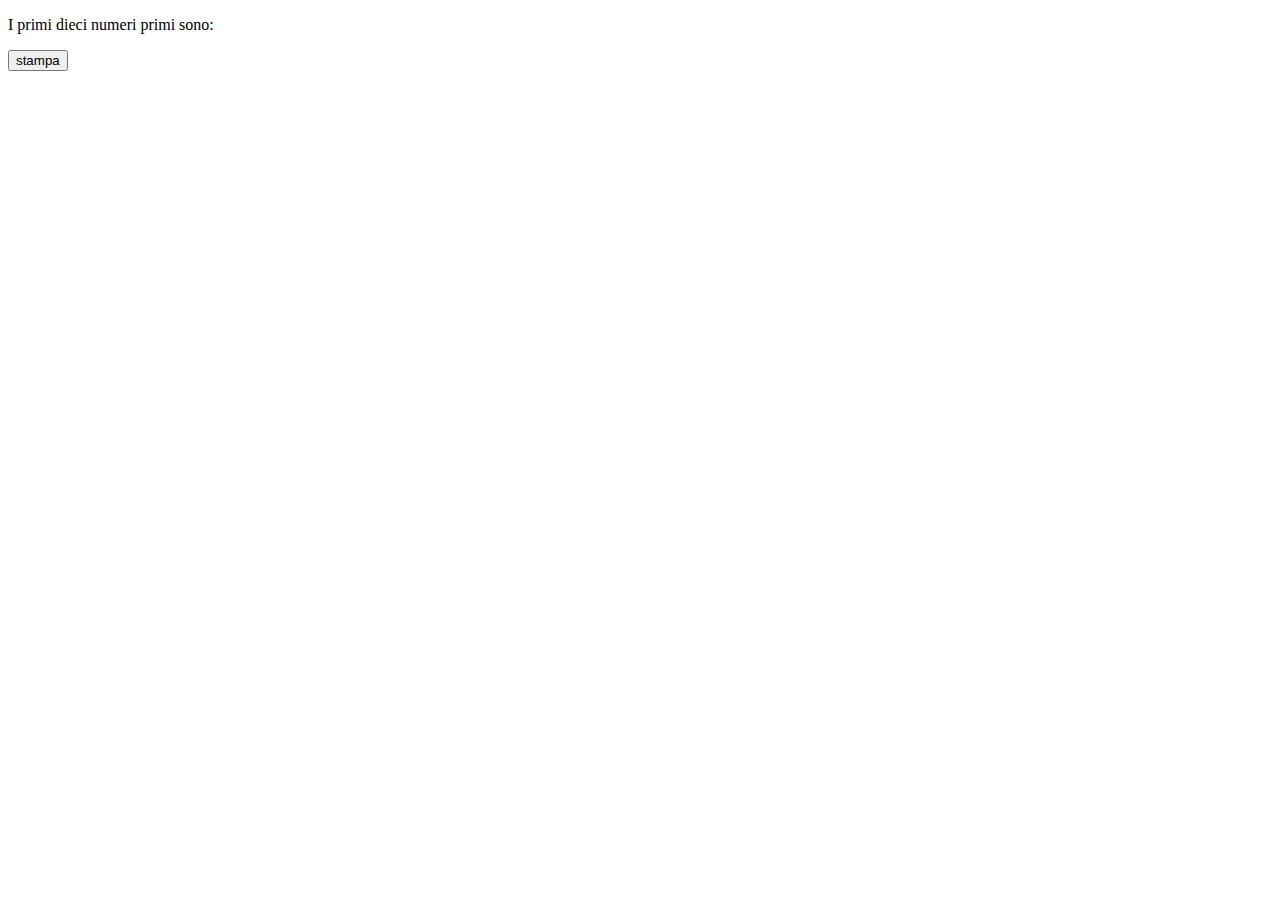
<file: Codes/HTML/primi/index.html>
<!DOCTYPE html>
<html lang="en">
<script src="scripts.js"></script>
<head>
    <meta charset="UTF-8">
    <meta http-equiv="X-UA-Compatible" content="IE=edge">
    <meta name="viewport" content="width=device-width, initial-scale=1.0">
    <title>Document</title>
</head>
<body>
    <p>I primi dieci numeri primi sono:</p>
    <button onclick="Primi()">stampa</button>
</body>
</html>
</file>
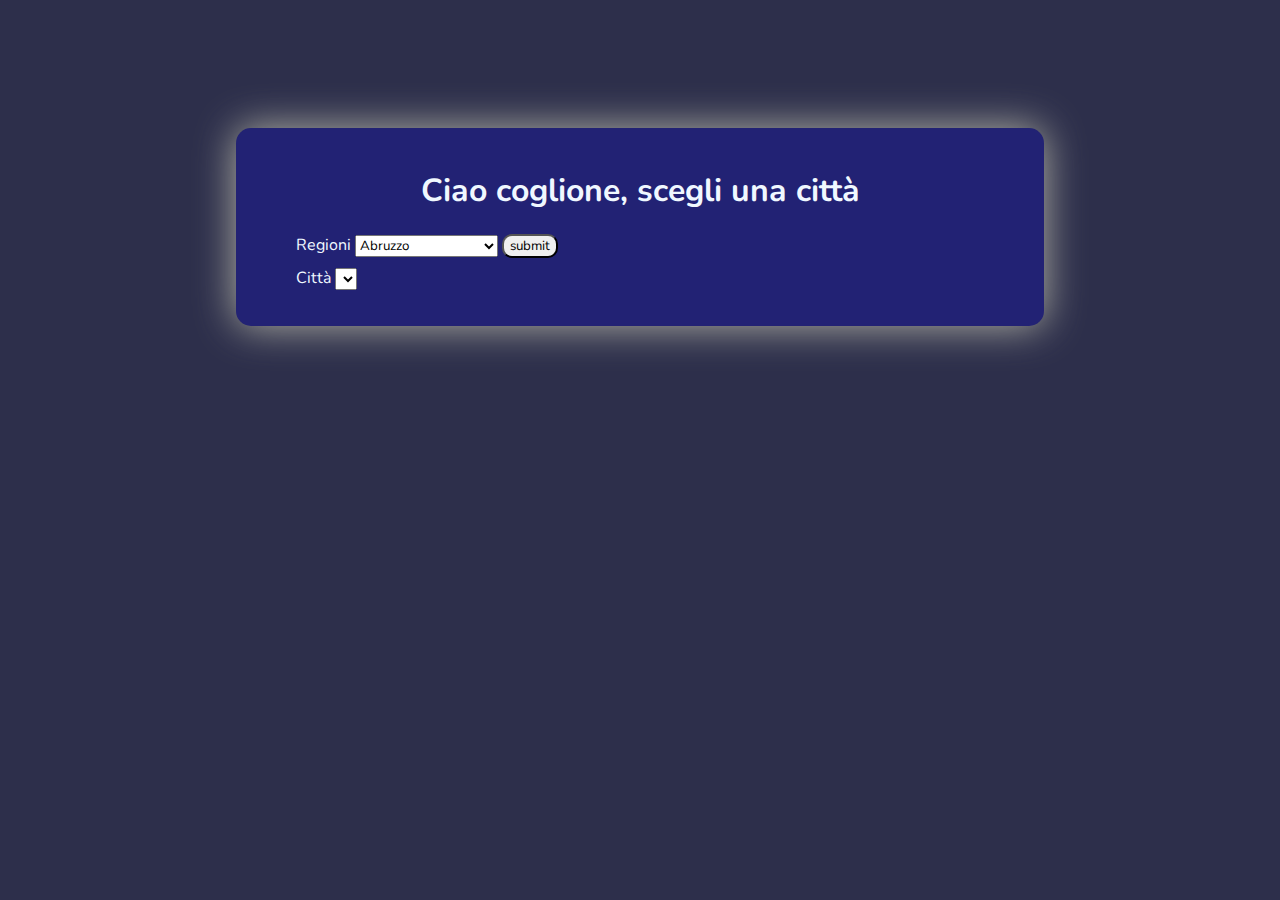
<file: Codes/HTML/Workspace/index.html>
<!DOCTYPE html>
<html lang="en">
<link rel="stylesheet" href="style.css">
<head>
    <meta charset="UTF-8">
    <meta http-equiv="X-UA-Compatible" content="IE=edge">
    <meta name="viewport" content="width=device-width, initial-scale=1.0">
    <title>Cascata</title>
</head>
<body>
    <div class="square">
        <h1 class="titolo">Ciao coglione, scegli una città</h1>
        <div class="content">
            <label for="regione">Regioni</label>
            <select name="Regioni" id="regione">
                <option value="0">Abruzzo</option>
                <option value="1">Basilicata</option>
                <option value="2">Calabria</option>
                <option value="3">Campania</option>
                <option value="4">Emilia-Romagna</option>
                <option value="5">Friuli Venezia Giulia</option>
                <option value="6">Lazio</option>
                <option value="7">Liguria</option>
                <option value="8">Lombardia</option>
                <option value="9">Marche</option>
                <option value="10">Molise</option>
                <option value="11">Piemonte</option>
                <option value="12">Puglia</option>
                <option value="13">Sardegna</option>
                <option value="14">Sicilia</option>
                <option value="15">Toscana</option>
                <option value="16">Trentino-Alto Adige</option>
                <option value="17">Umbria</option>
                <option value="18">Valle d'Aosta</option>
                <option value="19">Veneto</option>
            </select>
            <button onclick="getValue()" class="valueInput">submit</button>
            <br>
            <label for="città">Città</label>
            <select name="Città" id="città">
            </select>
            <p class="hey"></p>
        </div>
    </div>
</body>
<script src="script.js"></script>
</html>
</file>
<file: Codes/HTML/Workspace/style.css>
@import url('https://fonts.googleapis.com/css2?family=Nunito:ital,wght@0,200..1000;1,200..1000&display=swap');

*{
    font-family: "Nunito", sans-serif;
}

body{
    margin: 0%;
    background-color: rgb(45, 47, 75);
}
.square{
    background-color: rgb(34, 34, 116);
    margin: auto;
    margin-top: 10%;
    width: 60%;
    color: aliceblue;
    padding: 20px;
    border-radius: 15px;
    box-shadow: 0px 0px 40px rgb(182, 182, 168);
}
.content{
    margin-left: 40px;
}
.titolo{
    text-align: center;
}
#città{
    margin-top: 10px;
}
.valueInput{
    border-radius: 10px;
}
</file>
